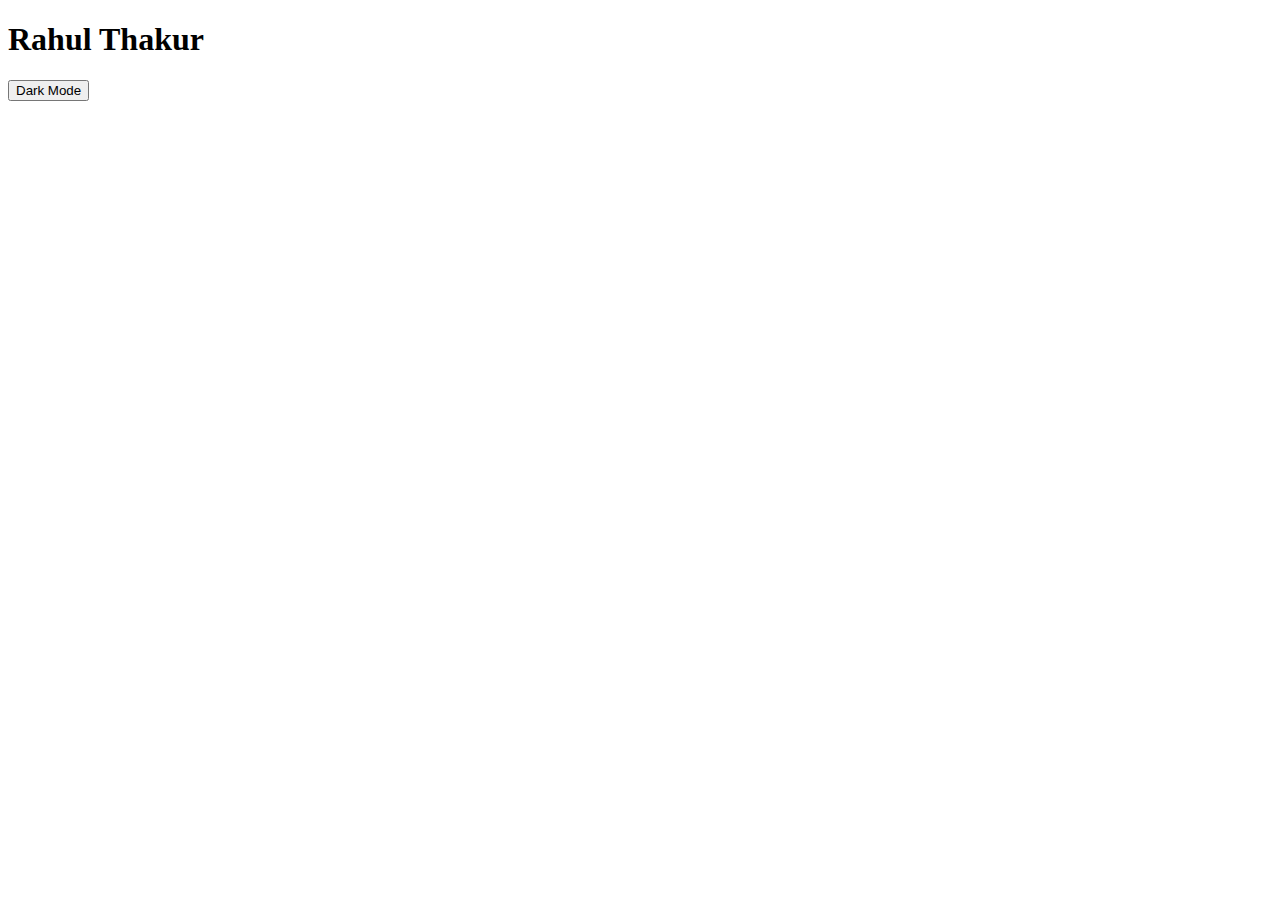
<file: Week-3/DOM/index.html>
<!DOCTYPE html>
<html lang="en">
  <head>
    <meta charset="UTF-8" />
    <meta name="viewport" content="width=device-width, initial-scale=1.0" />
    <title>DOM</title>
  </head>
  <body>
    <!-- DOM = KAB KARNA HAI KYA KARNA HAI  -->
    <h1>Rahul Thakur</h1>
    <button id="Theme-button">Dark Mode</button>
    <script src="index.js"></script>
  </body>
</html>
</file>
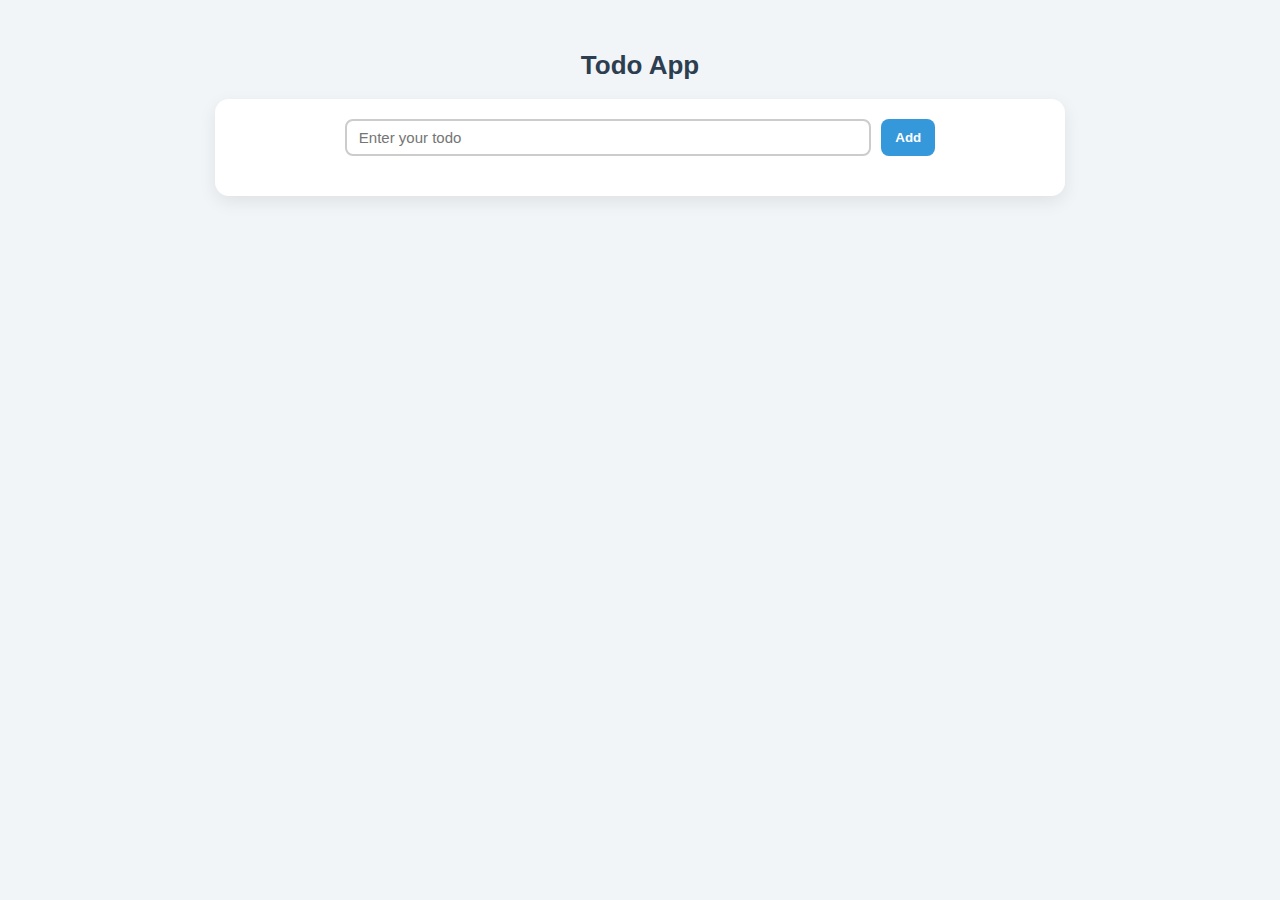
<file: Week-3/Todo/index.html>
<!DOCTYPE html>
<html lang="en">
<head>
    <meta charset="UTF-8">
    <meta name="viewport" content="width=device-width, initial-scale=1.0">
    <title>Todo App</title>
    <link rel="stylesheet" href="style.css">
</head>
<body>
    <h1> Todo App </h1>
    <div class="Container">
        <div>
            <input placeholder="Enter your todo" id="todo-input">
            <button id="add-button">Add</button>
        </div>
        <div>
            <ul id="todo-list">
            
            </ul>
        </div>
    </div>
    <script src="script.js"></script>
</body>
</html>
</file>
<file: Week-3/Todo/style.css>
/* Reset */
* {
  margin: 0;
  padding: 0;
  box-sizing: border-box;
  font-family: "Poppins", sans-serif;
}

/* Background */
body {
  background: #f2f5f7;
  display: flex;
  flex-direction: column;
  align-items: center;
  padding-top: 50px;
}

/* Title */
h1 {
  color: #2c3e50;
  font-size: 26px;
  margin-bottom: 18px;
}

/* Main container */
.Container {
  background: #ffffff;
  border-radius: 14px;
  box-shadow: 0 6px 18px rgba(0, 0, 0, 0.08);
  width: 85%;
  max-width: 850px;
  padding: 20px;
}

/* Input section */
.Container > div:first-child {
  display: flex;
  justify-content: center;
  gap: 10px;
  margin-bottom: 20px;
}

#todo-input {
  width: 65%;
  padding: 8px 12px;
  font-size: 15px;
  border: 2px solid #ccc;
  border-radius: 8px;
  outline: none;
  transition: border-color 0.3s;
}

#todo-input:focus {
  border-color: #3498db;
}

#add-button {
  background: #3498db;
  border: none;
  color: white;
  font-weight: 600;
  padding: 8px 14px;
  border-radius: 8px;
  cursor: pointer;
  transition: background 0.3s;
}

#add-button:hover {
  background: #2176bd;
}

/* Todo list (small card grid) */
#todo-list {
  display: grid;
  grid-template-columns: repeat(auto-fill, minmax(150px, 1fr));
  gap: 12px;
  list-style: none;
  padding: 0;
}

/* Each small todo card */
#todo-list li {
  background: #ffffff;
  border: 1px solid #e0e0e0;
  border-radius: 10px;
  padding: 10px;
  min-height: 70px;
  display: flex;
  flex-direction: column;
  justify-content: space-between;
  box-shadow: 0 2px 6px rgba(0, 0, 0, 0.05);
  transition: transform 0.25s ease, box-shadow 0.25s ease;
}

#todo-list li:hover {
  transform: translateY(-2px);
  box-shadow: 0 4px 10px rgba(0, 0, 0, 0.08);
}


#todo-list li span {
  flex: 1;
  font-size: 14px;
  color: #333;
  margin-bottom: 6px;
  word-wrap: break-word;
}

/* Delete button */
#todo-list li button {
  align-self: flex-end;
  background: #e74c3c;
  color: #fff;
  border: none;
  border-radius: 6px;
  padding: 4px 8px;
  cursor: pointer;
  font-size: 12px;
  transition: background 0.3s;
}

#todo-list li button:hover {
  background: #c0392b;
}
</file>
